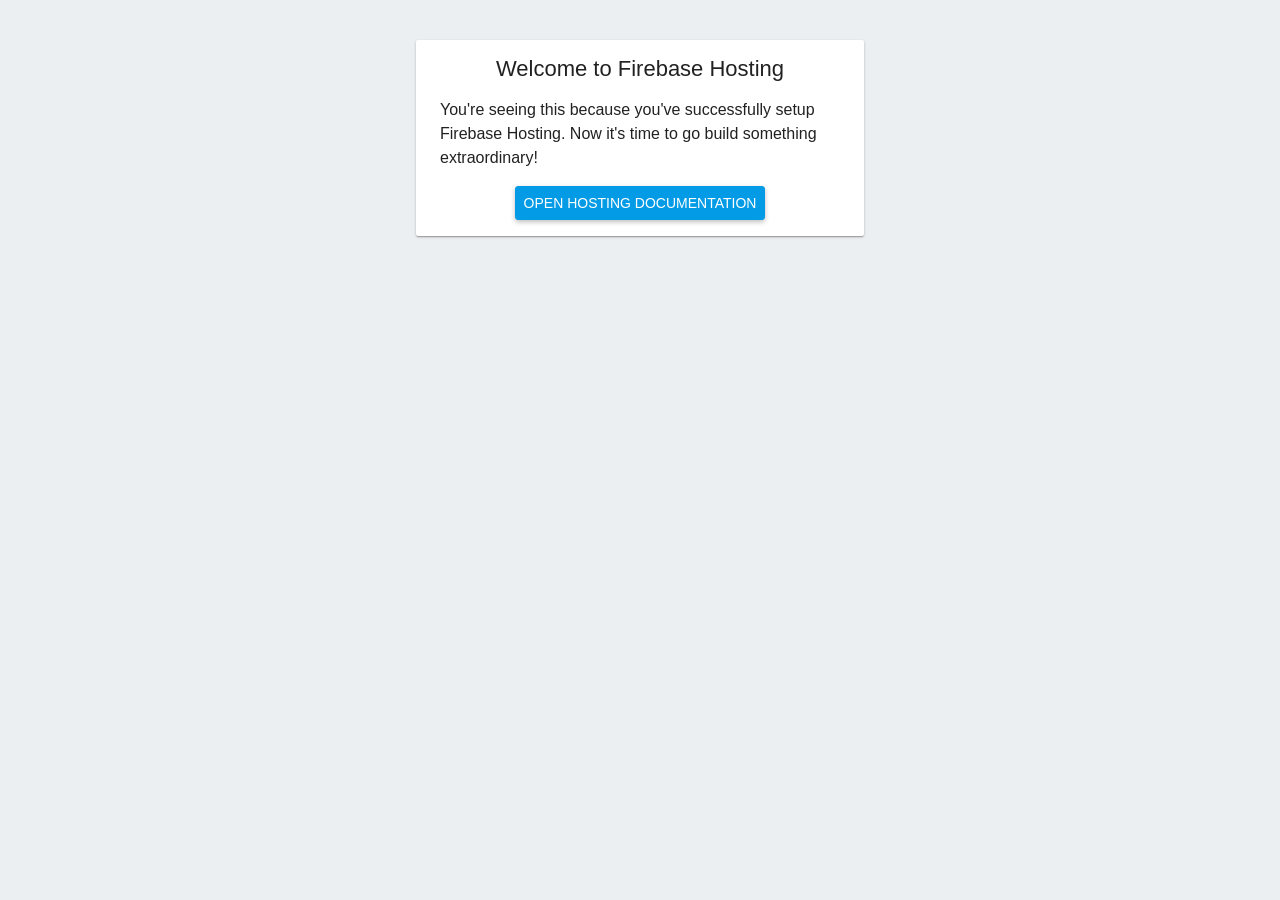
<file: networkingFirebase/index.html>
<!DOCTYPE html>
<html>
  <head>
    <meta charset="utf-8">
    <title>Welcome to Firebase Hosting</title>
    <style media="screen">
      body {
        font-family: Roboto, Arial, sans-serif;
        background: #ECEFF1;
        color: rgba(0,0,0,0.87);
      }

      a {
        color: rgb(3,155,229);
      }

      #message {
        max-width: 400px;
        margin: 40px auto;
        box-shadow: 0 1px 3px 0 rgba(0,0,0,0.2),0 1px 1px 0 rgba(0,0,0,0.14),0 2px 1px -1px rgba(0,0,0,0.12);
        border-radius: 2px;
        background: white;
        padding: 16px 24px;
      }

      #message h1 {
        font-size: 22px;
        font-weight: 500;
        text-align: center;
        margin: 0 0 16px;
      }

      #message p {
        font-weight: 300;
        line-height: 150%;
      }

      #message ul {
        list-style: none;
        margin: 16px 0 0;
        padding: 0;
        text-align: center;
      }

      #message li a {
        display: inline-block;
        padding: 8px;
        text-transform: uppercase;
        text-decoration: none;
        font-weight: 500;
        background: rgb(3,155,229);
        color: white;
        border: 1px solid rgb(3,155,229);
        border-radius: 3px;
        font-size: 14px;
        box-shadow: 0 2px 5px 0 rgba(0,0,0,.26);
      }
    </style>
  </head>
  <body>
    <div id="message">
      <h1>Welcome to Firebase Hosting</h1>
      <p>You're seeing this because you've successfully setup Firebase Hosting. Now it's time to go build something extraordinary!</p>
      <ul>
        <li><a target="_blank" href="https://firebase.google.com/docs/hosting/">Open Hosting Documentation</a></li>
      </ul>
    </div>
  </body>
</html>
</file>
